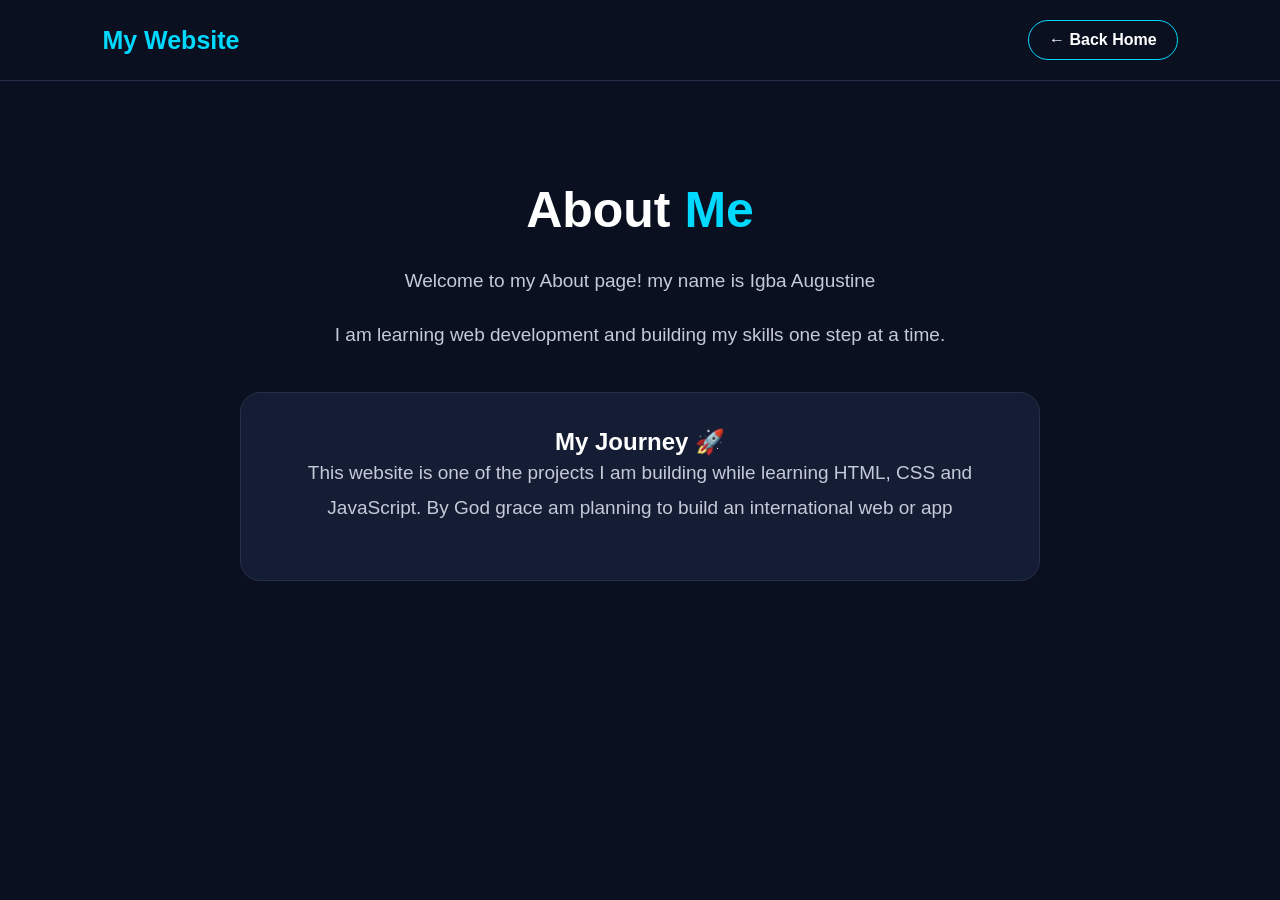
<file: about.html>
<!DOCTYPE html>
<html lang="en">
<head>
    <meta charset="UTF-8">
    <meta name="viewport" content="width=device-width, initial-scale=1.0">

    <title>About Me</title>

    <style>
        * {
            margin: 0;
            padding: 0;
            box-sizing: border-box;
        }

        body {
            font-family: Arial, sans-serif;
            background: #0b1020;
            color: white;
            min-height: 100vh;
        }

        header {
            padding: 20px 8%;
            display: flex;
            justify-content: space-between;
            align-items: center;
            border-bottom: 1px solid #26304a;
        }

        .logo {
            font-size: 25px;
            font-weight: bold;
            color: #00d9ff;
        }

        .back-button {
            text-decoration: none;
            color: white;
            font-weight: bold;
            padding: 10px 20px;
            border: 1px solid #00d9ff;
            border-radius: 25px;
            transition: 0.3s;
        }

        .back-button:hover {
            background: #00d9ff;
            color: #061018;
        }

        .about-page {
            max-width: 850px;
            margin: auto;
            padding: 100px 25px;
            text-align: center;
        }

        h1 {
            font-size: 50px;
            margin-bottom: 25px;
        }

        h1 span {
            color: #00d9ff;
        }

        p {
            font-size: 19px;
            color: #c5cad8;
            margin-bottom: 20px;
            line-height: 1.8;
        }

        .card {
            margin-top: 40px;
            padding: 35px;
            background: #151d35;
            border-radius: 20px;
            border: 1px solid #26304a;
        }
    </style>
</head>

<body>

    <header>
        <div class="logo">My Website</div>

        <a href="index.html" class="back-button">
            ← Back Home
        </a>
    </header>

    <main class="about-page">

        <h1>About <span>Me</span></h1>

        <p>
            Welcome to my About page!
            my name is Igba Augustine
        </p>

        <p>
            I am learning web development and building my skills
            one step at a time.
        </p>

        <div class="card">
            <h2>My Journey 🚀</h2>

            <p>
                This website is one of the projects I am building
                while learning HTML, CSS and JavaScript.
                By God grace am planning to build an international web or app
            </p>
        </div>

    </main>

</body>
</html>
</file>
